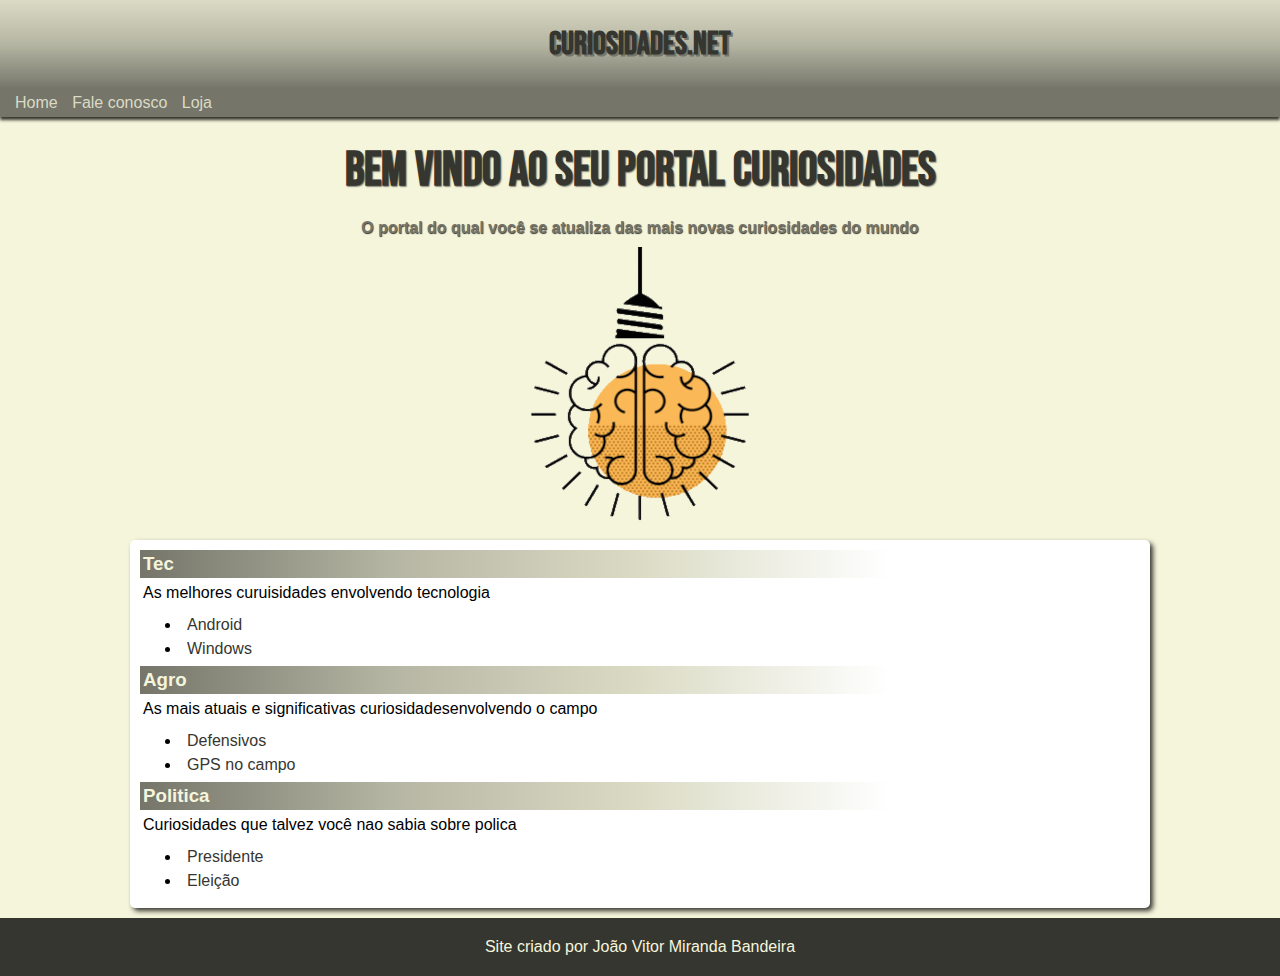
<file: index.html>
<!DOCTYPE html>
<html lang="pt-br">
<head>
    <meta charset="UTF-8">
    <meta http-equiv="X-UA-Compatible" content="IE=edge">
    <meta name="viewport" content="width=device-width, initial-scale=1.0">
    <title>Curiosidades.net</title>
    <link rel="shortcut icon" href="arquivos/imagens/favicon.ico" type="image/x-icon">
    <link rel="stylesheet" href="style/Inicial.css">
</head>
<body>
    <header>
        <h1>Curiosidades.net</h1>
    </header>
    <nav>
        <a href="index.html">Home</a>
        <a href="#">Fale conosco</a>
        <a href="#">Loja</a>
        
    </nav>
    <section id="principal">
        <h2>Bem vindo ao seu portal curiosidades</h2>
        <p>O portal do qual você se atualiza das mais novas curiosidades do mundo</p>
        <img src="arquivos/imagens/Lampada-png.png" alt="Lanpada iluminando um cerebro">
    </section>
    <main>
        <section id="tecnologia">
            <h3>Tec</h3>
            <p>As melhores curuisidades envolvendo tecnologia</p>
            <ul>
                <li><a href="html/android.html">Android</a></li>
                <li><a href="#">Windows</a></li>
            </ul>
        </section>
        <section>
            <h3>Agro</h3>
            <p>As mais atuais e significativas curiosidadesenvolvendo o campo</p>
            <ul>
                <li><a href="#">Defensivos</a></li>
                <li><a href="#">GPS no campo</a></li>
            </ul>
        </section>
        <section>
            <h3>Politica</h3>
            <p>Curiosidades que talvez você nao sabia sobre polica</p>
            <ul>
                <li><a href="#">Presidente</a></li>
                <li><a href="#">Eleição</a></li>
            </ul>
        </section>
    </main>
    <footer>
        <p>Site criado por João Vitor Miranda Bandeira</p>
    </footer>
</body>
</html>
</file>
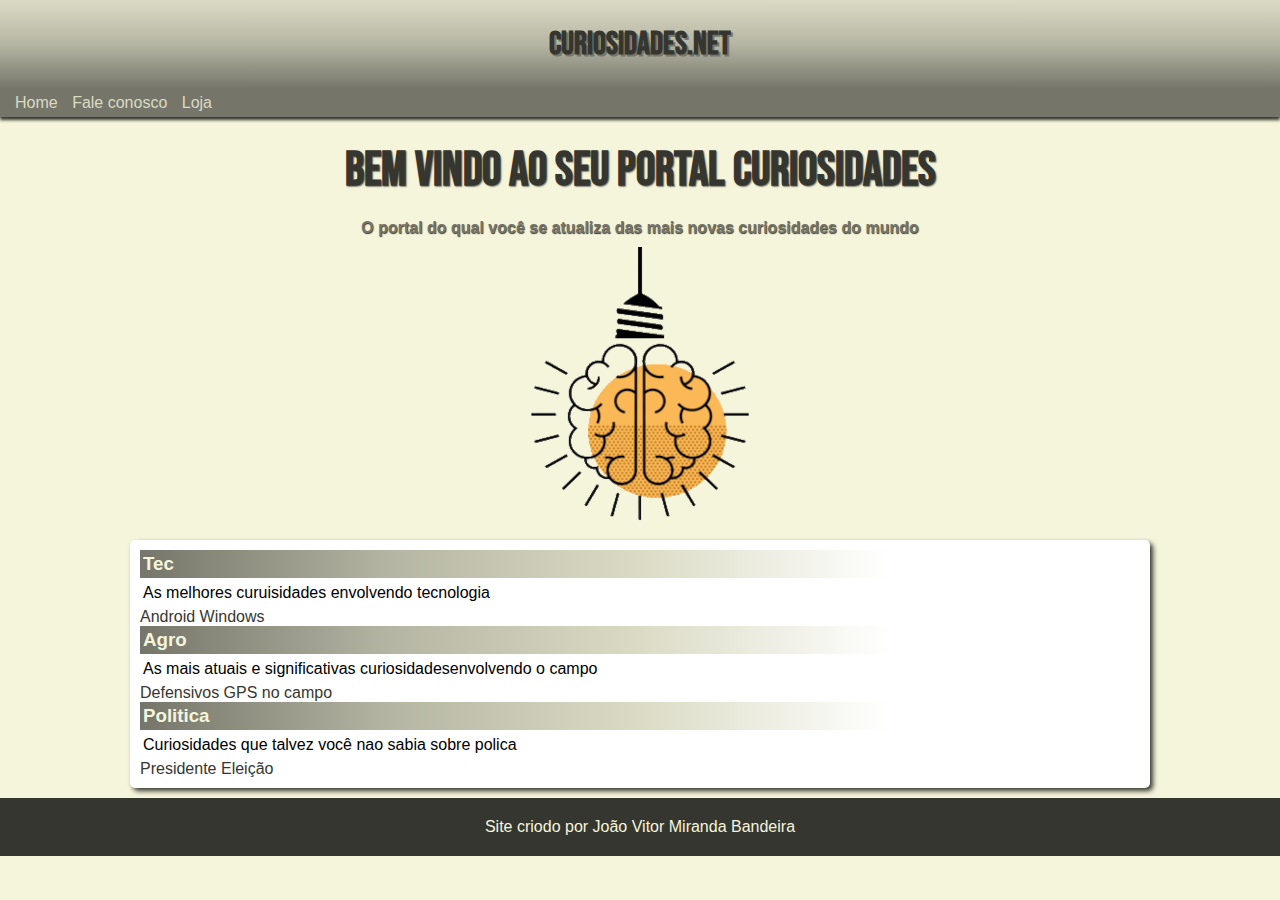
<file: Inicial.html>
<!DOCTYPE html>
<html lang="pt-br">
<head>
    <meta charset="UTF-8">
    <meta http-equiv="X-UA-Compatible" content="IE=edge">
    <meta name="viewport" content="width=device-width, initial-scale=1.0">
    <title>Curiosidades.net</title>
    <link rel="shortcut icon" href="arquivos/imagens/favicon.ico" type="image/x-icon">
    <link rel="stylesheet" href="Inicial.css">
</head>
<body>
    <header>
        <h1>Curiosidades.net</h1>
    </header>
    <nav>
        <a href="#">Home</a>
        <a href="#">Fale conosco</a>
        <a href="#">Loja</a>
        
    </nav>
    <section id="principal">
        <h2>Bem vindo ao seu portal curiosidades</h2>
        <p>O portal do qual você se atualiza das mais novas curiosidades do mundo</p>
        <img src="arquivos/imagens/Lampada-png.png" alt="Lanpada iluminando um cerebro">
    </section>
    <main>
        <section id="tecnologia">
            <h3>Tec</h3>
            <p>As melhores curuisidades envolvendo tecnologia</p>
            <a href="#">Android</a>
            <a href="#">Windows</a>
        </section>
        <section>
            <h3>Agro</h3>
            <p>As mais atuais e significativas curiosidadesenvolvendo o campo</p>
            <a href="#">Defensivos</a>
            <a href="#">GPS no campo</a>
        </section>
        <section>
            <h3>Politica</h3>
            <p>Curiosidades que talvez você nao sabia sobre polica</p>
            <a href="#">Presidente</a>
            <a href="#">Eleição</a>
        </section>
    </main>
    <footer>
        <p>Site criodo por João Vitor Miranda Bandeira</p>
    </footer>
</body>
</html>
</file>
<file: style/Inicial.css>
@charset    "UTF-8";
@import url('https://fonts.googleapis.com/css2?family=Bebas+Neue&display=swap');
@font-face {
    font-family: 'Android';
    src: url('arquivos/fontes/idroid.otf');
    font-weight: normal;
}
*{
    margin: 0px;
    --cor0:#f5f5dc;
    --cor1:#DBDBC5;
    --cor2:#B5B5A3;
    --cor3:#75756A;
    --cor4:#363630;
    --fonte-padrao: Arial, Helvetica, sans-serif;
    --fonte-destaque:'Bebas Neue',cursive;
    --fonte-android:'Android',cursive;
}
body{
    font-family: var(--fonte-padrao);
    background-color: var(--cor0);
}
header{
    background-image: linear-gradient(to top,var(--cor3),var(--cor2),var(--cor1));
    color: var(--cor4);
    text-align: center;
    padding: 25px;
    font-family: var(--fonte-destaque);
    text-shadow:1.5px 1.5px var(--cor3) ;
}
nav{
    background-color: var(--cor3);
    padding: 5px 0px 5px 10px;
    box-shadow: 0px 3px 3px var(--cor4);
}
nav a{
    text-decoration: none;
    color: var(--cor1);
    padding: 5px;
}
nav a:hover{
    background-color: var(--cor0);
    color: var(--cor3);
    border-radius: 3px;
}
nav a:active{
    color: var(--cor0);
}
section#principal{
    text-align: center;
    max-width: 1000px;
    min-width: 300px;
    margin: auto;
    padding: 15px;
}
section#principal h2{
    font-family: var(--fonte-destaque);
    font-size: 3em;
    padding: 10px;
    color: var(--cor4);
    text-shadow: 1.3px 1.3px 1.3px var(--cor3);
}
section#principal p{
    font-weight: bold;
    padding: 10px;
    color: var(--cor3);
    text-shadow: 0.5px 0.5px 1px var(--cor4);
}
main{
    max-width: 1000px;
    min-width: 300px;
    background-color: white;
    margin: auto;
    padding: 10px;
    border-radius: 5px;
    box-shadow: 3px 3px 5px var(--cor4);
}
main h3{
    background-image: linear-gradient(to right,var(--cor3), var(--cor2),var(--cor1), white,white);
    color: var(--cor0);
    padding: 3px;
}
main p{
    padding: 3px;
    line-height: 1.5em;
}
main ul{
    list-style-position: inside;
    padding: 5px;
    line-height: 1.5em;
    text-indent: 20px;
}
main a{
    text-decoration: none;
    color: var(--cor4);
}
main a:hover{
    color: var(--cor2);
}
main a:active{
    color: var(--cor0);
}
footer{
background-color:var(--cor4) ;
color: var(--cor0);
text-align: center;
padding: 20px 0px;
margin-top: 10px;
}
</file>
<file: Inicial.css>
@charset    "UTF-8";
@import url('https://fonts.googleapis.com/css2?family=Bebas+Neue&display=swap');
@font-face {
    font-family: 'Android';
    src: url('arquivos/fontes/idroid.otf');
    font-weight: normal;
}
*{
    margin: 0px;
    --cor0:#f5f5dc;
    --cor1:#DBDBC5;
    --cor2:#B5B5A3;
    --cor3:#75756A;
    --cor4:#363630;
    --fonte-padrao: Arial, Helvetica, sans-serif;
    --fonte-destaque:'Bebas Neue',cursive;
    --fonte-android:'Android',cursive;
}
body{
    font-family: var(--fonte-padrao);
    background-color: var(--cor0);
}
header{
    background-image: linear-gradient(to top,var(--cor3),var(--cor2),var(--cor1));
    color: var(--cor4);
    text-align: center;
    padding: 25px;
    font-family: var(--fonte-destaque);
    text-shadow:1.5px 1.5px var(--cor3) ;
}
nav{
    background-color: var(--cor3);
    padding: 5px 0px 5px 10px;
    box-shadow: 0px 3px 3px var(--cor4);
}
nav a{
    text-decoration: none;
    color: var(--cor1);
    padding: 5px;
}
nav a:hover{
    background-color: var(--cor0);
    color: var(--cor3);
    border-radius: 3px;
}
nav a:active{
    color: var(--cor0);
}
section#principal{
    text-align: center;
    max-width: 1000px;
    min-width: 300px;
    margin: auto;
    padding: 15px;
}
section#principal h2{
    font-family: var(--fonte-destaque);
    font-size: 3em;
    padding: 10px;
    color: var(--cor4);
    text-shadow: 1.3px 1.3px 1.3px var(--cor3);
}
section#principal p{
    font-weight: bold;
    padding: 10px;
    color: var(--cor3);
    text-shadow: 0.5px 0.5px 1px var(--cor4);
}
main{
    max-width: 1000px;
    min-width: 300px;
    background-color: white;
    margin: auto;
    padding: 10px;
    border-radius: 5px;
    box-shadow: 3px 3px 5px var(--cor4);
}
main h3{
    background-image: linear-gradient(to right,var(--cor3), var(--cor2),var(--cor1), white,white);
    color: var(--cor0);
    padding: 3px;
}
main p{
    padding: 3px;
    line-height: 1.5em;
}
main ul{
    list-style-position: inside;
    padding: 5px;
    line-height: 1.5em;
    text-indent: 20px;
}
main a{
    text-decoration: none;
    color: var(--cor4);
}
main a:hover{
    color: var(--cor2);
}
main a:active{
    color: var(--cor0);
}
footer{
background-color:var(--cor4) ;
color: var(--cor0);
text-align: center;
padding: 20px 0px;
margin-top: 10px;
}
</file>
